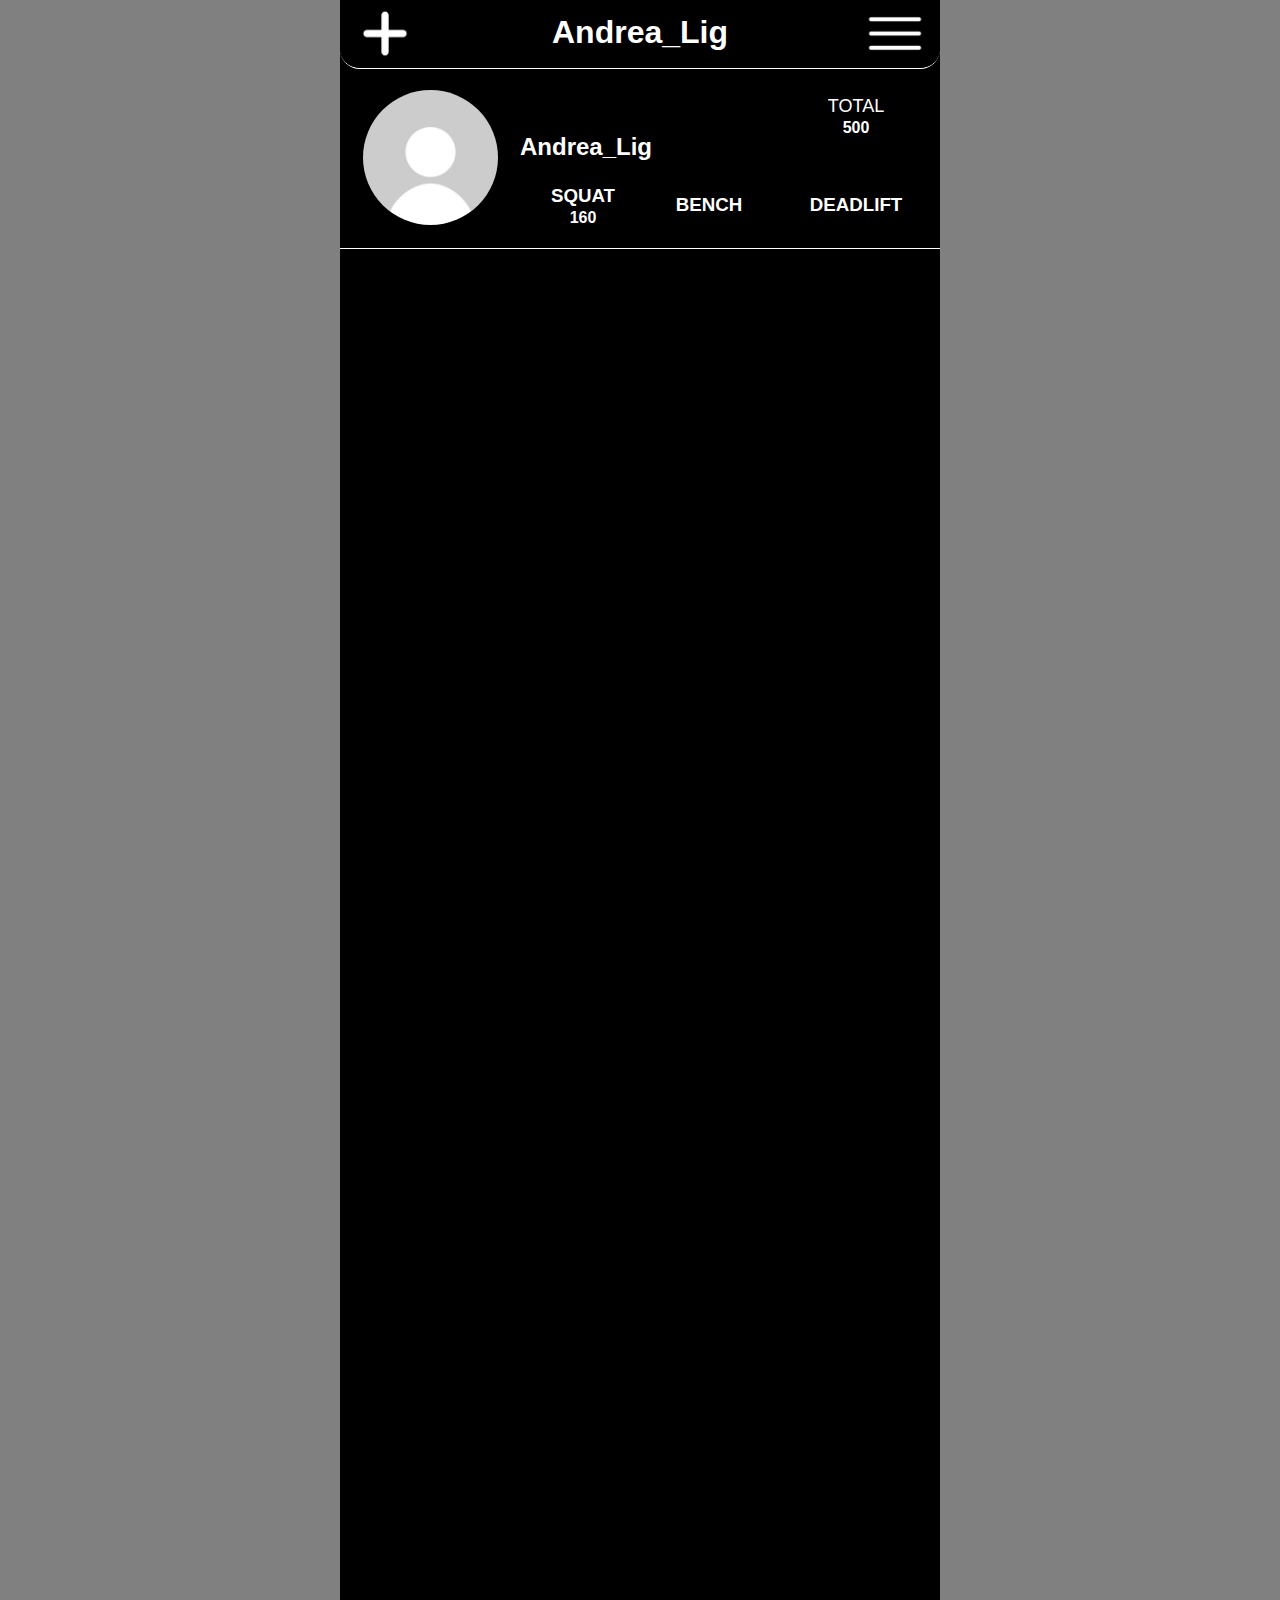
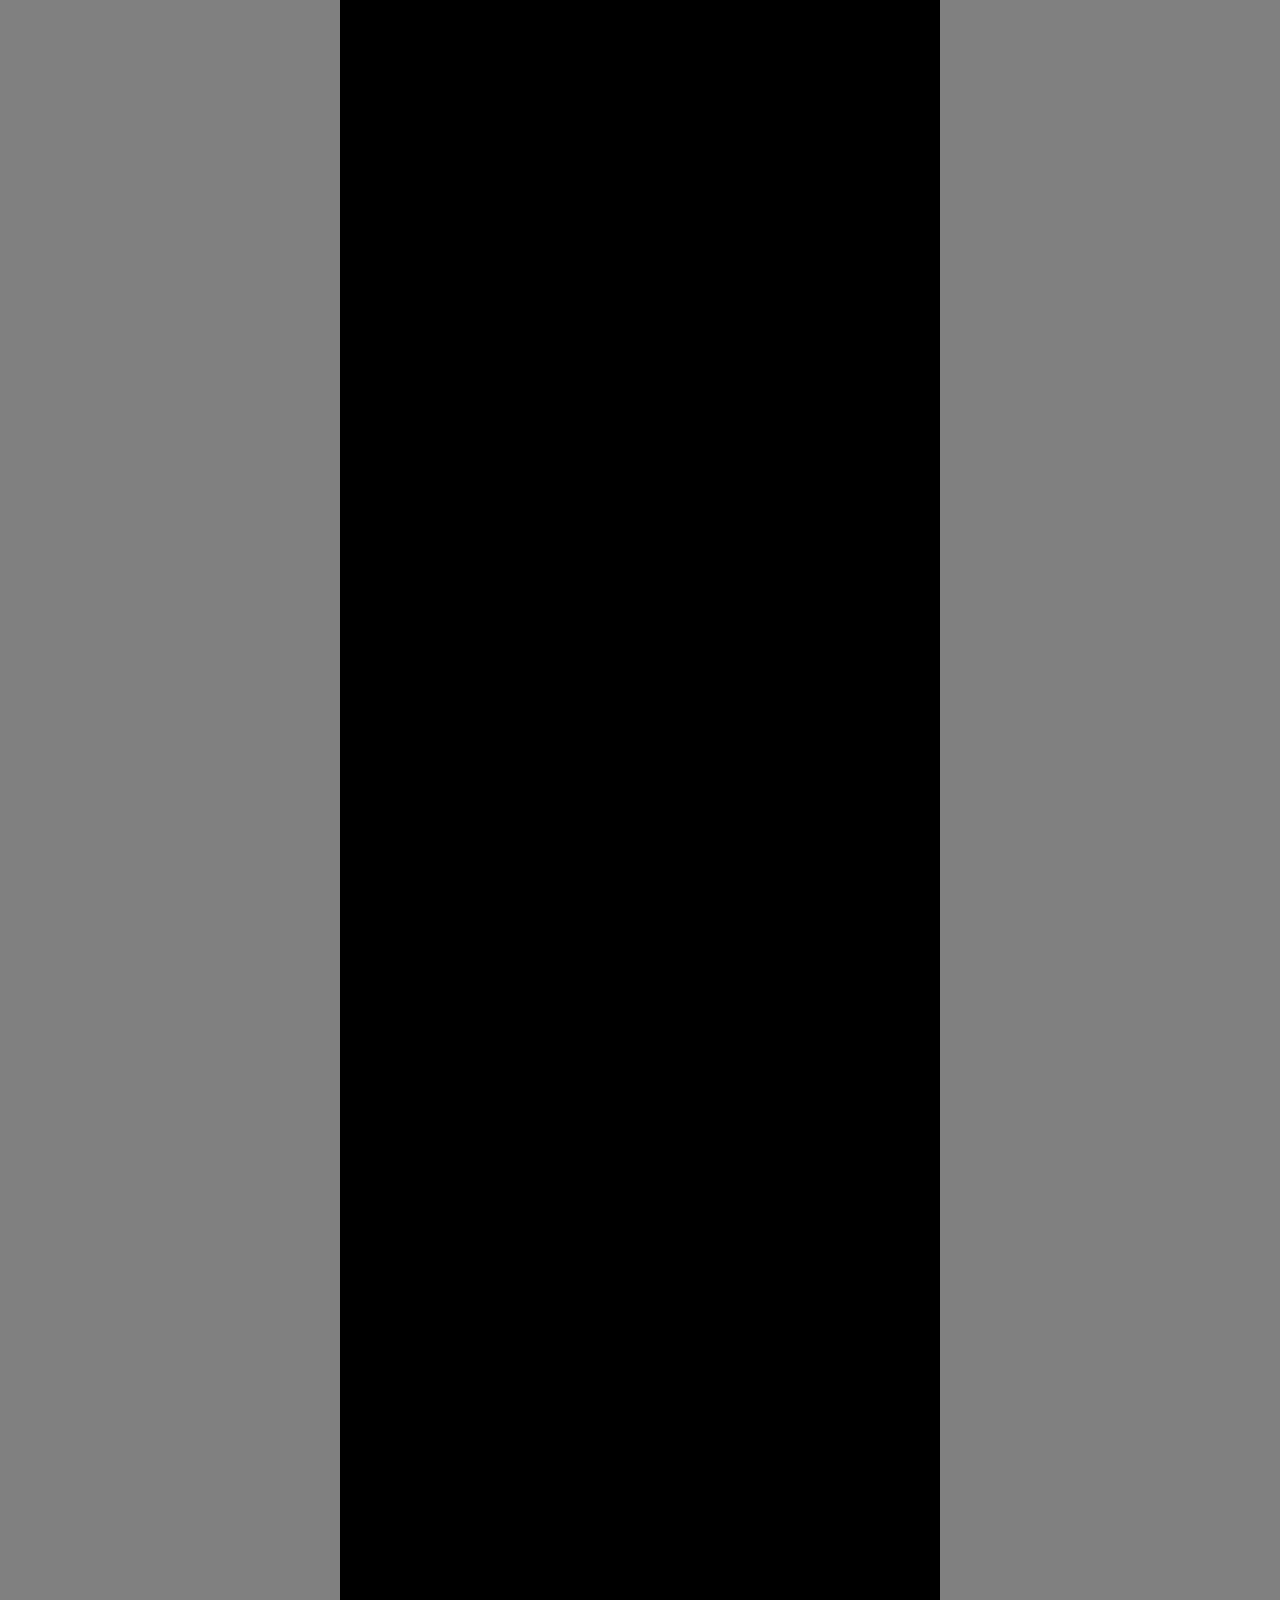
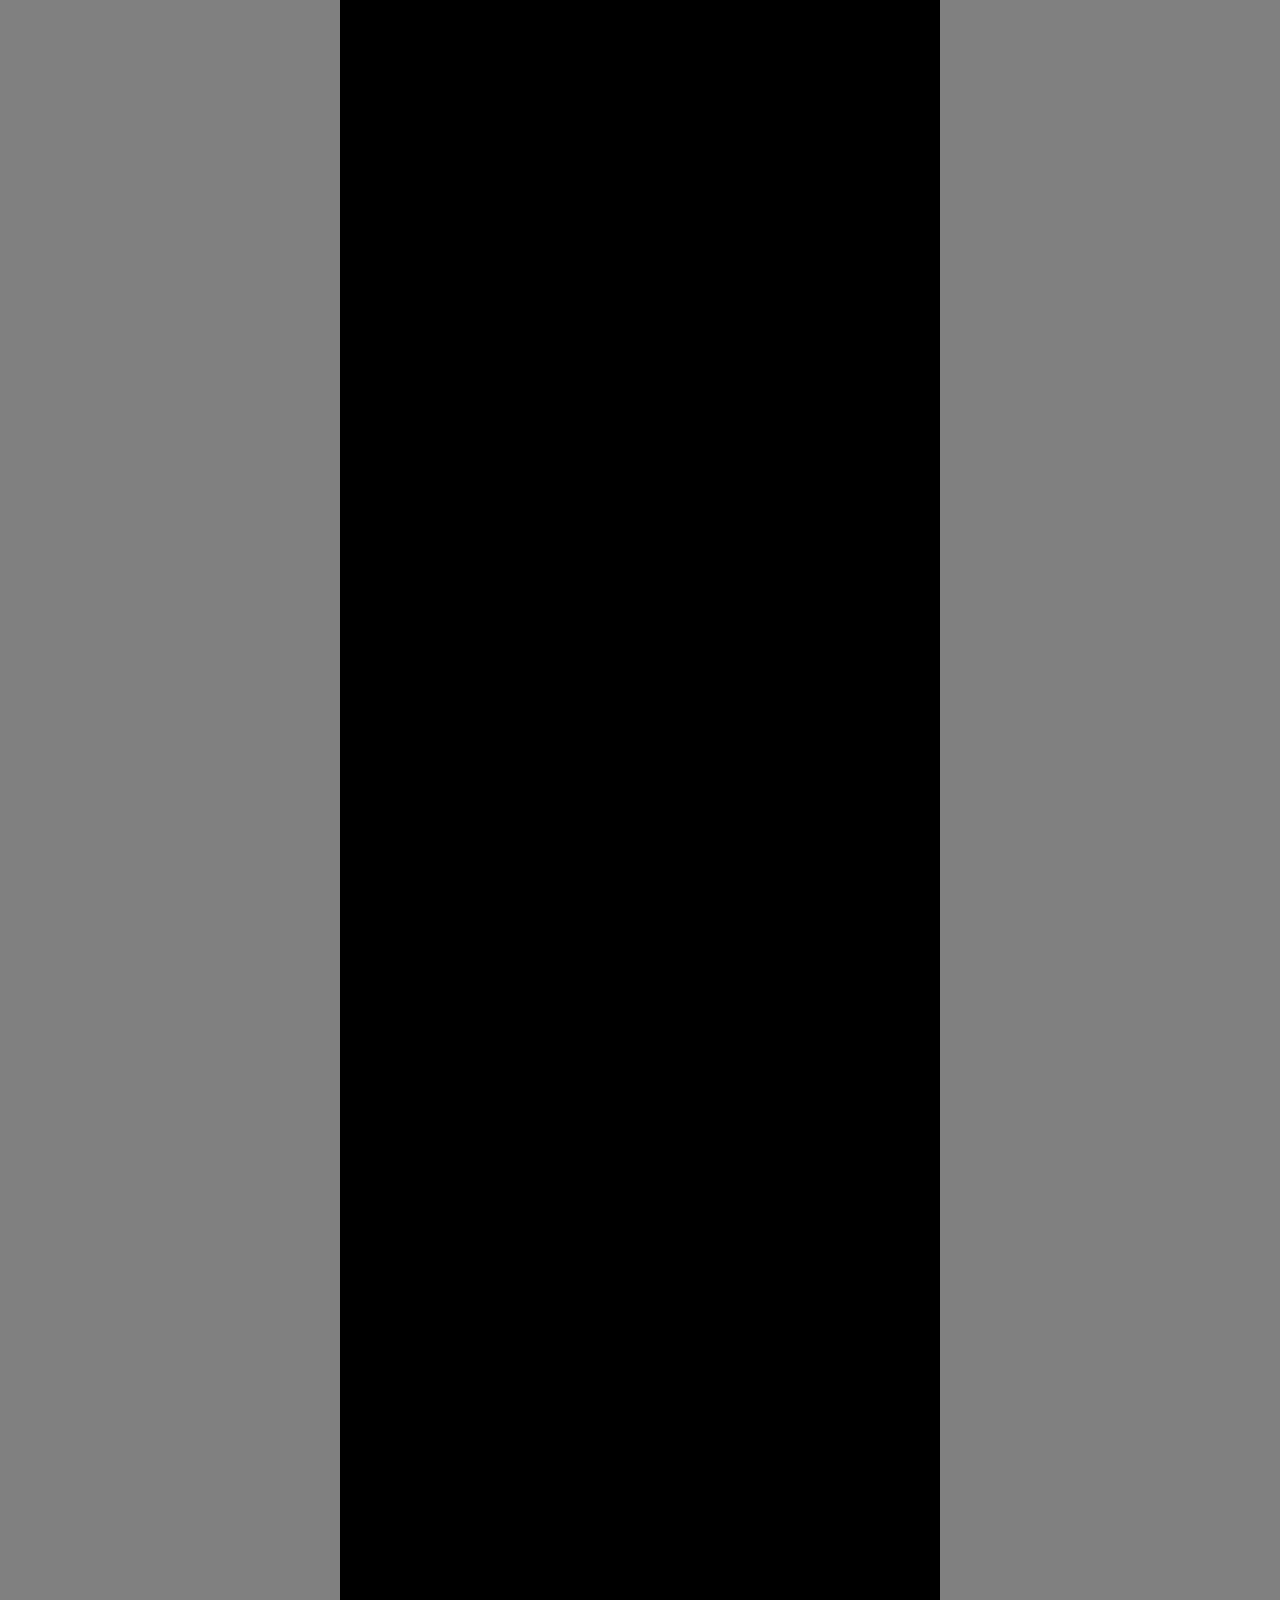
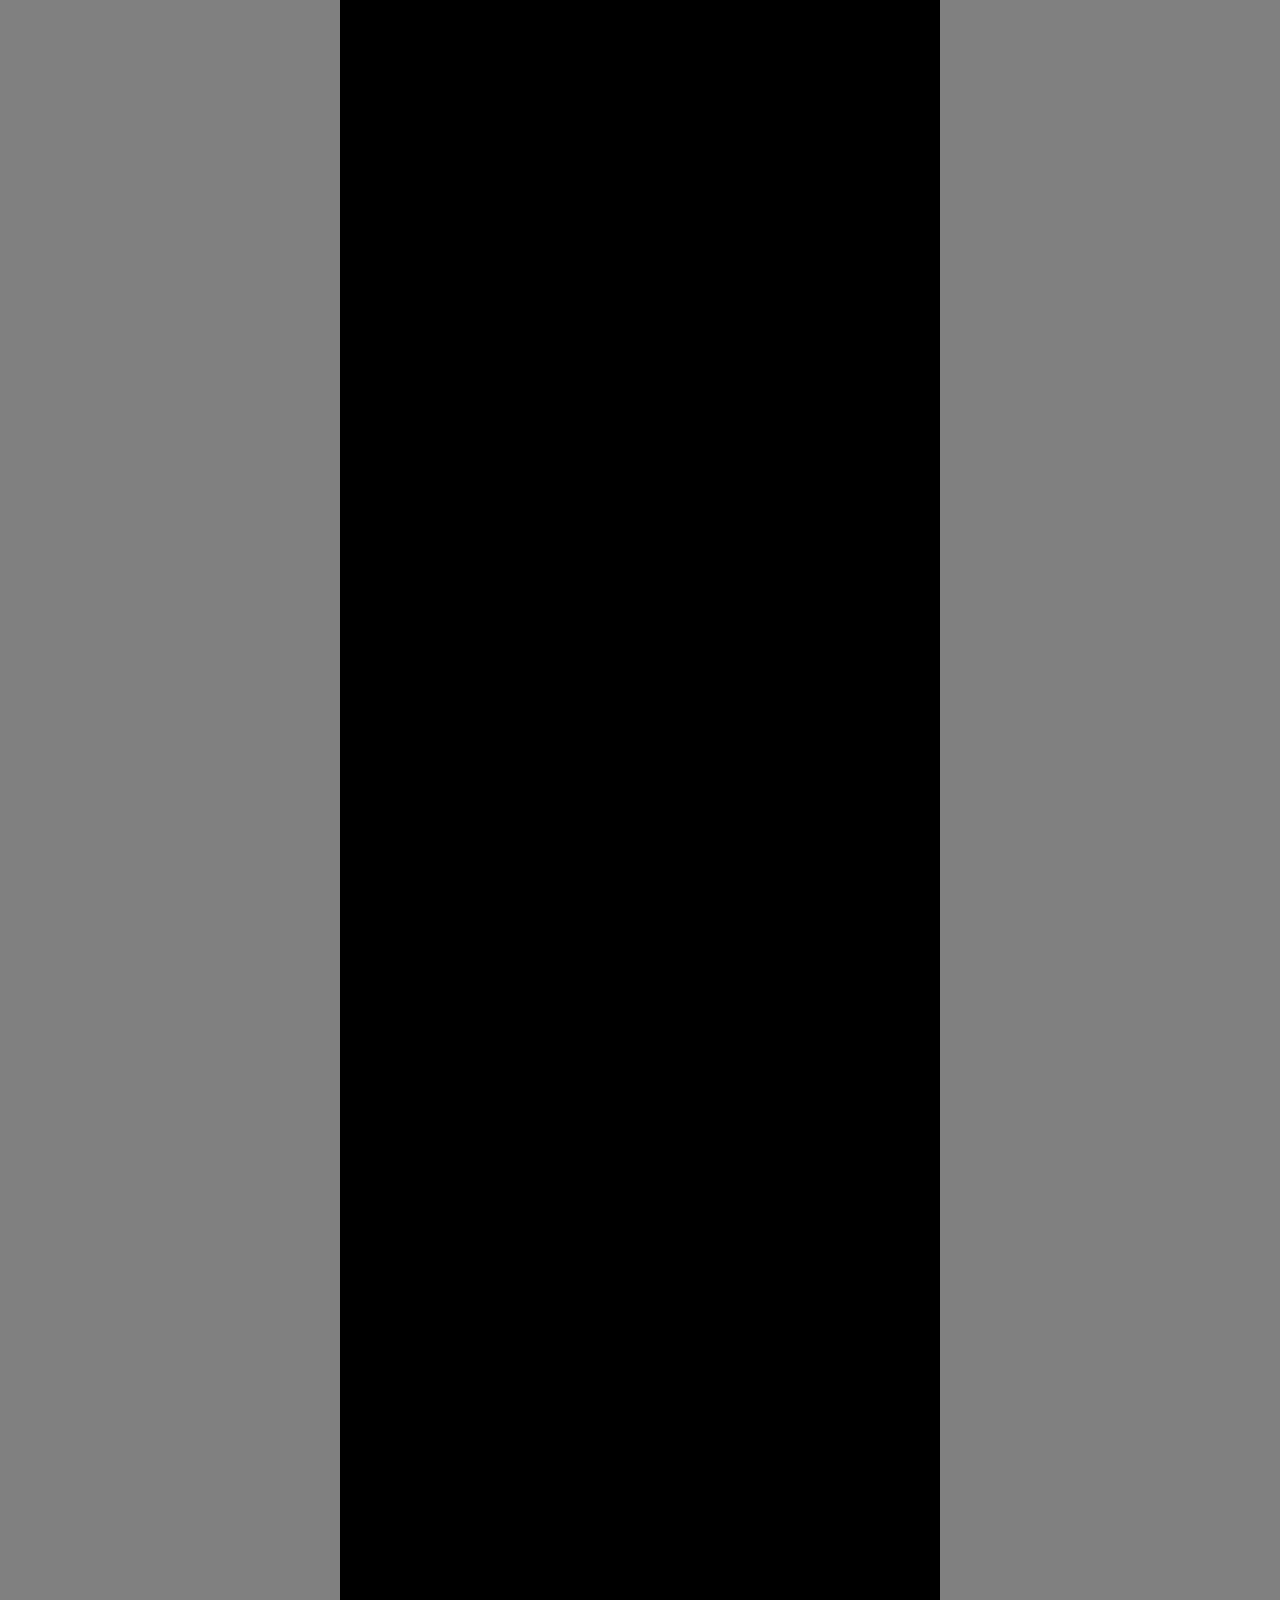
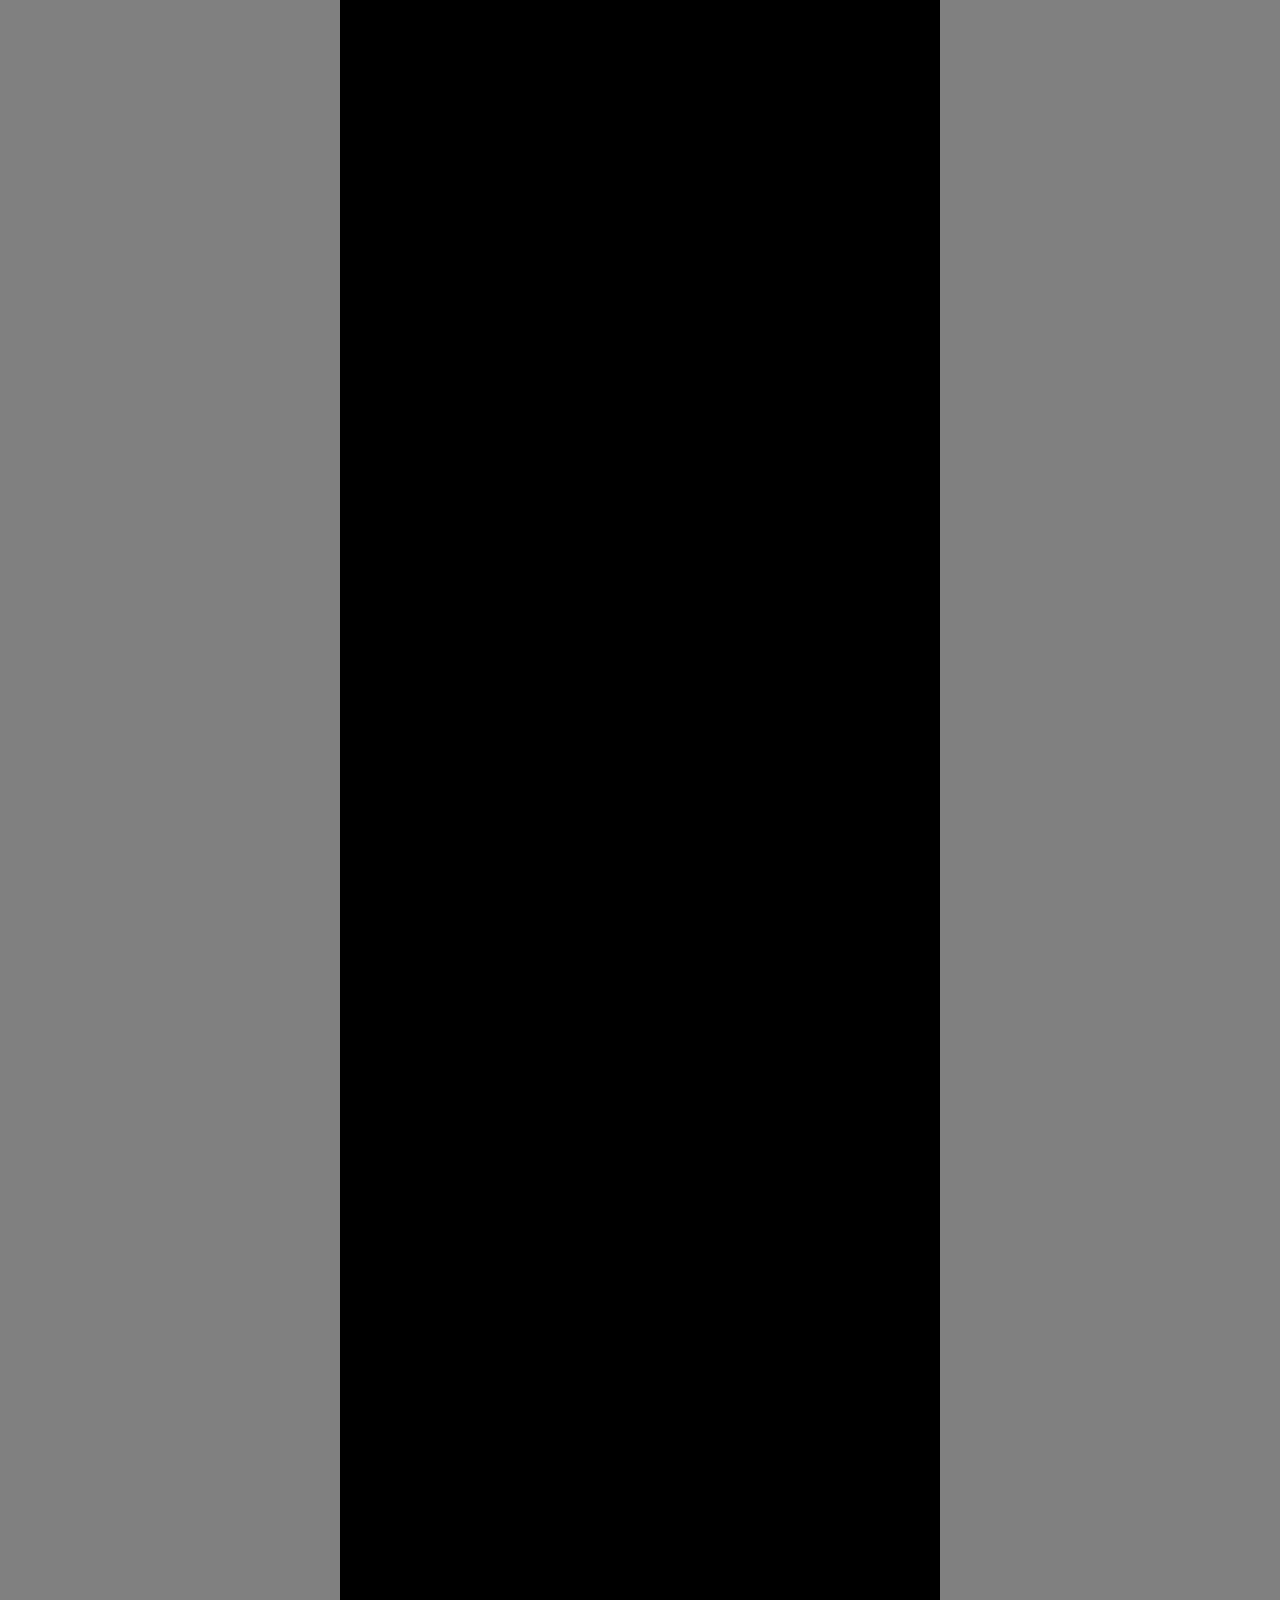
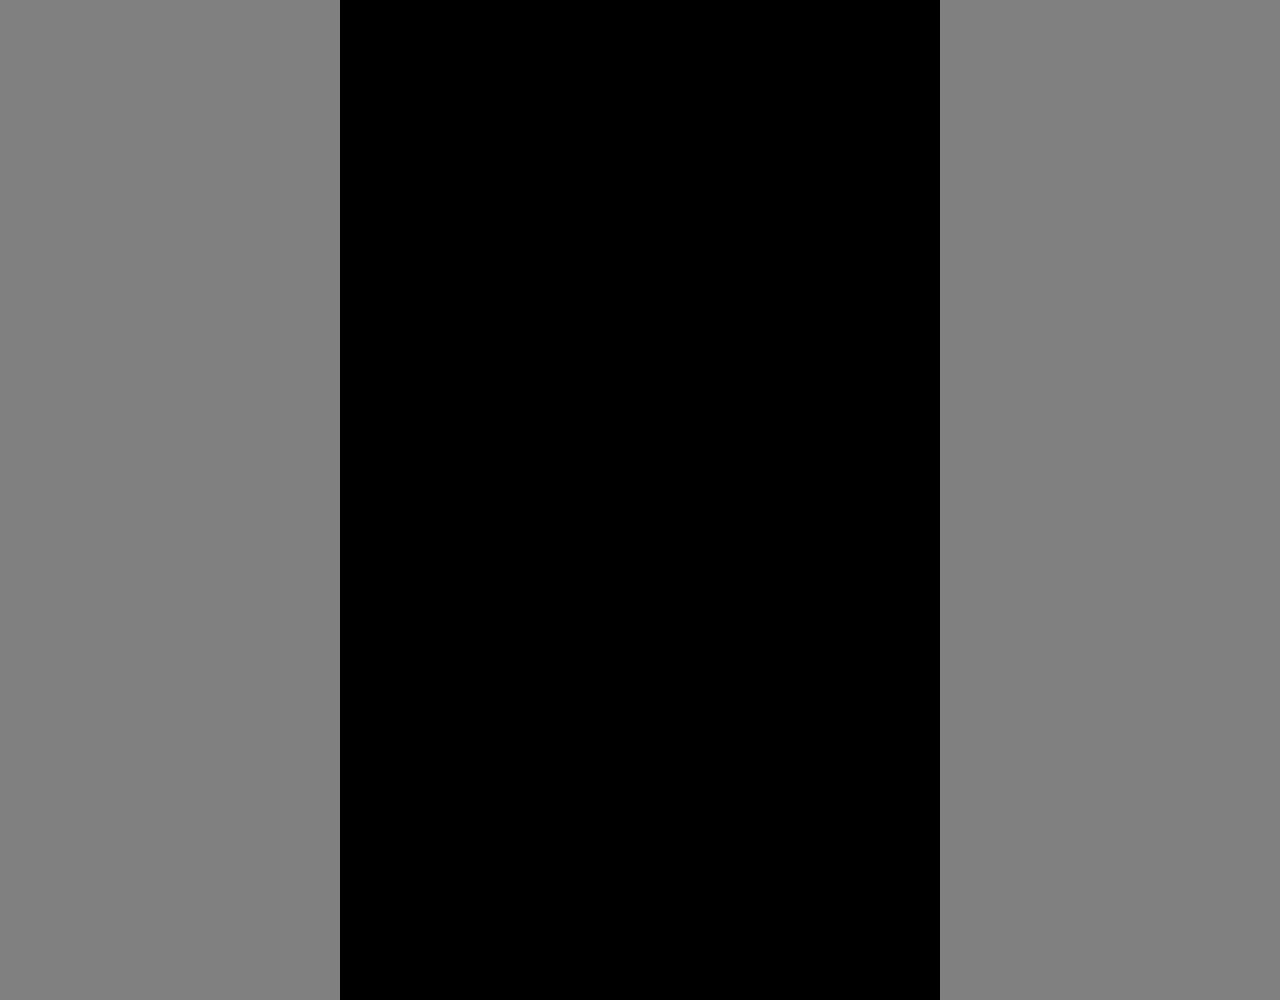
<file: index.html>
<!DOCTYPE html>
<html>

<head>
    <title>Power Tracker</title>
    <meta name="viewport" content="width=device-width, initial-scale=1.0">
    <link rel="stylesheet" href="index.css">
    
</head>
<body class="body">
    
    <div class="mainWindow">
        <div class="topbar">
            <div class="endbar">
                <div class="imagebar">
                    <img src="immagini/plus.png" height="100%" width="100%">
                </div>
            </div>
            <div class="namebar">
                <h1 class="user_name"></h1>
            </div>
            <div class="endbar"> 
                <div class="imagebar">
                    <img src="immagini/menu.png" height="100%" width="100%">
                </div>
            </div>
        </div>
        <header class="header">
            <div style="width: 2.5%;"></div>
            <div class="profilePictureBox">
                <div class="profilePicture">
                    <img src="immagini/pfp.png" height="100%" width="100%">
                </div>
            </div>
            <div style="width: 2.5%;"></div>
            <div class="info">
                <div class="user">
                    <div class="name">
                        <h2 class="user_name"></h2>
                        <h5 id="real_name" style="font-weight: 300;"></h5>
                        <h6 id="category" style="font-weight: 300;"></h6>
                    </div>
                    <div class="rank">
                        <h3>
                            <select class="stat" onchange="setRank(value)">
                                <option value="TOTAL">TOTAL</option>
                                <option value="IPF"> IPF</option>
                                <option value="GL">GL</option>
                            </select>
                        </h3>
                        <h4 id="rank"></h4>
                    </div>
                </div>
                <div class="stats">
                    <div class="lift" style="width: 30%;">
                        <h3>SQUAT</h3>
                        <h4 id="squat"></h4>
                    </div>
                    <div class="lift" style="width: 30%;">
                        <h3>BENCH</h3>
                        <h4 id="bench"></h4>
                    </div>
                    <div class="lift" style="width: 40%;">
                        <h3>DEADLIFT</h3>
                        <h4 id="deadlift"></h4>
                    </div>
                </div>
            </div>   
        </header>
        <div class="chart">
        </div>
    </div>
    
    <script src="index.js"></script>
</body>
</html>
</file>
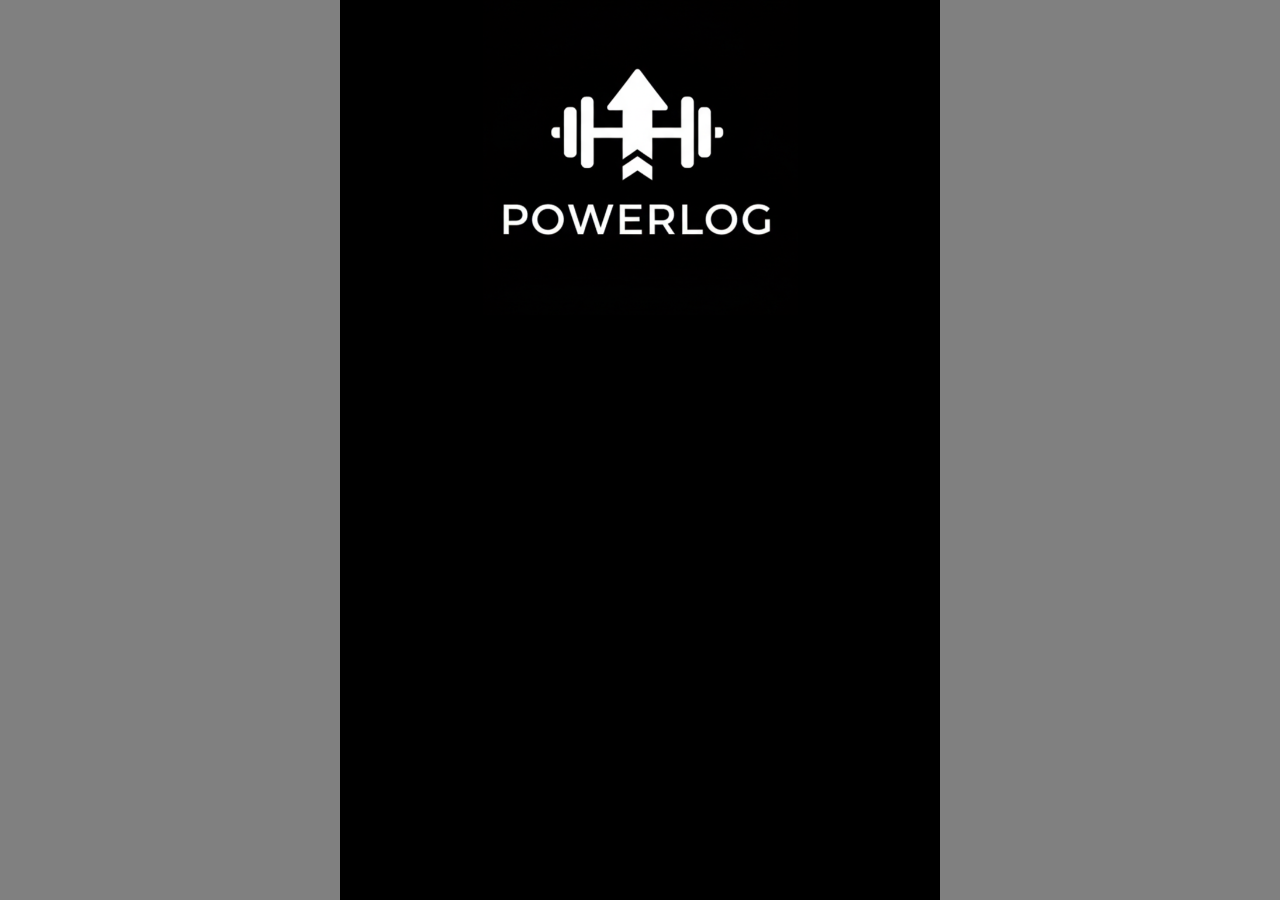
<file: access.html>
<!DOCTYPE html>
<html>
<head>
    <title id="type_access"></title>
    <meta name="viewport" content="width=device-width, initial-scale=1.0">
    <link rel="stylesheet" href="access.css">
</head>
<body>
    <div id="mainWindow">
        <div id="logo">
            <img src="immagini/PowerLog.png">
        </div>
        <div id="login">
            <form id="form" action="login.php" method="post">
                <input type="text" id="user_name" name="user_name" placeholder="user name" style="margin-top: 2px;">
                <input type="password" id="password" name="password" placeholder="password">
                <button type="submit" class="submit">LOGIN</button>
            </form>
            <div id="registrati">
                <button type="submit" class="submit">SIGNIN</button>
            </div>
        </div>
        <div id="signin">
            <form id="form" action="signin.php" method="post">
                <input type="text" id="user_name" name="user_name" placeholder="user name" style="margin-top: 2px;">
                <input type="password" id="password" name="password" placeholder="password">
                <button type="submit" class="submit">SIGNIN</button>
            </form>
            <div id="accedi">
                <button type="submit" class="submit">LOGIN</button>
            </div>
        </div>
    </div>

</body>
</html>
</file>
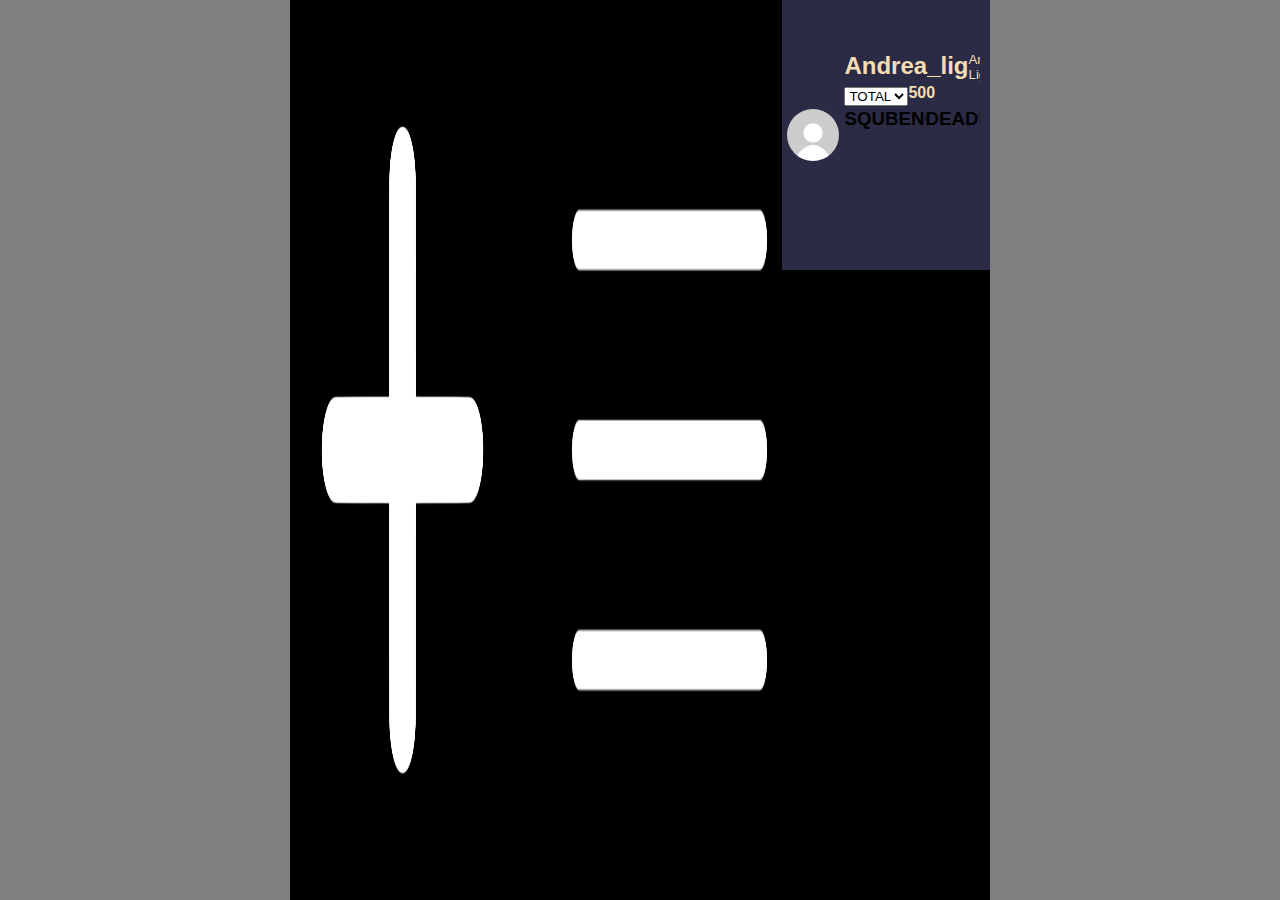
<file: power.html>
<!DOCTYPE html>
<html>
<head>
    <meta name="viewport" content="width=device-width, initial-scale=1.0">
    <title>Power Tracker</title>
    <link rel="stylesheet" href="profileHeader.css">
</head>
<body class="body">
    <div class="mainWindow">
        <div class="topbar">
            <div class="endbar">
                <div class="imagebar">
                    <img src="immagini/plus.png" height="100%" width="100%">
                </div>
            </div>
            <div class="namebar">
                <h1>Andrea_lig</h1>
            </div>
            <div class="endbar"> 
                <div class="imagebar">
                    <img src="immagini/menu.png" height="100%" width="100%">
                </div>
            </div>
        </div>
        <header class="header">
            <div style="width: 2.5%;"></div>
            <div class="profilePictureBox">
                <div class="profilePicture">
                    <img src="immagini/pfp.png" height="100%" width="100%">
                </div>
            </div>
            <div style="width: 2.5%;"></div>
            <div class="info">
                <div class="user">
                    <div class="name">
                        <h2>Andrea_lig</h2>
                        <h5 style="font-weight: 100;">Andrea Ligorio</h5>
                        <h6 style="font-weight: 100;">-59kg subJunior</h6>
                    </div>
                    <div class="rank">
                        <h3>
                            <select class="stat" name="stat">
                                <option value="TOTAL">TOTAL</option>
                                <option value="IPF"> IPF</option>
                                <option value="GL">GL</option>
                            </select>
                        </h3>
                        <h4>500</h4>
                    </div>
                </div>
                <div class="stats">
                    <div class="lift" style="width: 30%;">
                        <h3>SQUAT</h3>
                        <h4>160</h4>
                    </div>
                    <div class="lift" style="width: 30%;">
                        <h3>BENCH</h3>
                        <h4>115</h4>
                    </div>
                    <div class="lift" style="width: 40%;">
                        <h3>DEADLIFT</h3>
                        <h4>180</h4>
                    </div>
                </div>
            </div>   
        </header>
    </div>

</body>
</html>
</file>
<file: index.css>
div, header, footer {
    display: flex;
    overflow: hidden;
    background-color: black;
    color: white;
}

h1,h2,h3,h4,h5,h6{
    margin: 0px;
    margin-bottom: 2px;
    text-align: left;
}

.body{
    display: flex;
    justify-content: center;
    background-color: grey;
    font-family: 'inter', sans-serif;
    margin: 0px;
}

.mainWindow{
    flex-direction: column;
    width: 100%;
    min-height: 1000vh;
    max-width: 600px;
    background-color: black;
}

.topbar{
    position: fixed;
    width: 100%;
    max-width: 600px;
    height: 7.5vh;
    border-bottom-left-radius: 20px;
    border-bottom-right-radius: 20px;
    flex-direction: row;
    border-bottom: 1px solid white;
}

.endbar{
    height: 100%;
    width: 15%;
    justify-content: center;
    align-items: center;
}

.imagebar{
    height: 90%;
    aspect-ratio: 1/1;
}

.namebar{
    height: 100%;
    width: 70%;
    justify-content: center;
    align-items: center;
}

.header{
    height: 20vh;
    width: 100%;
    margin-top: 7.5vh;
    border-bottom: 1px solid white;
}

.profilePicture{
    background-color: aliceblue;
    max-height: 75%;
    max-width: 100%;
    aspect-ratio: 1 / 1;
    border-radius: 50%;
    overflow: hidden;
}

.profilePictureBox{
    flex-direction: column;
    justify-content: center;
    align-items: center;
    height: 100%;
    width: 25%;
}

.user{
    flex-direction: row;
    height: 55%;
    width: 100%;
}

.name{
    height: 100%;
    width: 60%;
    flex-direction: column;
    justify-content: end;
}

.rank{
    height: 100%;
    width: 40%;
    flex-direction: column;
    justify-content: center;
    align-items: center;
}

select.stat{
    appearance: none;
    color: white;
    background-color: black;
    text-align: center;
    border: 0px;
    cursor: pointer;
    outline: none;
    font-family: sans-serif;
    font-size: large;
    font-weight: 500;
}

.stats{
    flex-direction: row;
    height: 45%;
    width: 100%;
}

.info{
    height: 100%;
    width: 70%;
    flex-direction: column;
}

.lift{
    height: 100%;
    flex-direction: column;
    justify-content: center;
    align-items: center;
}
</file>
<file: access.css>
div{
    display: flex;
    overflow: hidden;
    background-color: black;
    color: white;
}

body{
    display: flex;
    justify-content: center;
    background-color: grey;
    font-family: 'inter', sans-serif;
    margin: 0px;
}

#mainWindow{
    flex-direction: column;
    width: 100%;
    height: 100vh;
    max-width: 600px;
    background-color: black;
}

#logo{
    width: 100%;
    justify-content: center;
    height: 35%;
}

#login{
    display: none;
    flex-direction: column;
    justify-content: center;
    height: 65%;
}

#signin{
    display: none;
    flex-direction: column;
    justify-content: center;
    height: 65%;
}

#form{
    display: flex;
    flex-direction: column;
    width: 100%;
    height: 50%;
    align-items: center;
}

#password, #user_name{
    font-size: x-large;
    background-color: black;
    color: white;
    overflow: hidden;
    border-color: white;
    border-width: 2px;
    padding-left: 5px;
    border-radius: 15px;
    margin-bottom: 5vh;
    height: 22%;
    width: 95%;
}

.submit{
    font-size: x-large;
    background-color: black;
    color: white;
    overflow: hidden;
    border-color: white;
    border-width: 2px;
    padding-left: 5px;
    border-radius: 25px;
    height: 22%;
    width: 95%;
}

#registrati{
    bottom: 0px;
    align-items: center;
    justify-content: center;
    height: 50%;
    width: 100%;
}
</file>
<file: profileHeader.css>
@font-face {
    font-family: 'inter';
    src: url('https://fonts.googleapis.com/css2?family=Inter:wght@400;700&display=swap');
}

div, header, footer {
    display: flex;
    overflow: hidden;

}

h1,h2,h3,h4,h5,h6{
    margin: 0px;
    margin-bottom: 2px;
    text-align: left;
}

.body{
    background-color: grey;
    margin: 0px;
    font-family: 'inter', sans-serif;
}

.mainWindow{
    margin: 0 auto;
    min-height: 100vh;
    max-width: 700px;
    background-color: black;
}

.header{
    height: 30vh;
    width: 100%;
    background-color: rgb(43, 43, 70);
}

.profilePicture{
    background-color: aliceblue;
    width: 100%;
    aspect-ratio: 1 / 1;
    border-radius: 50%;
    overflow: hidden;
}

.profilePictureBox{
    align-items: center;
    height: 100%;
    width: 25%;
}

.user{
    flex-direction: column;
    height: 40%;
    width: 100%;
    color: wheat;
    justify-content: end;
}

.stats{
    flex-direction: row;
    height: 60%;
    width: 100%;
}

.info{
    height: 100%;
    width: 65%;
    flex-direction: column;
}
</file>
